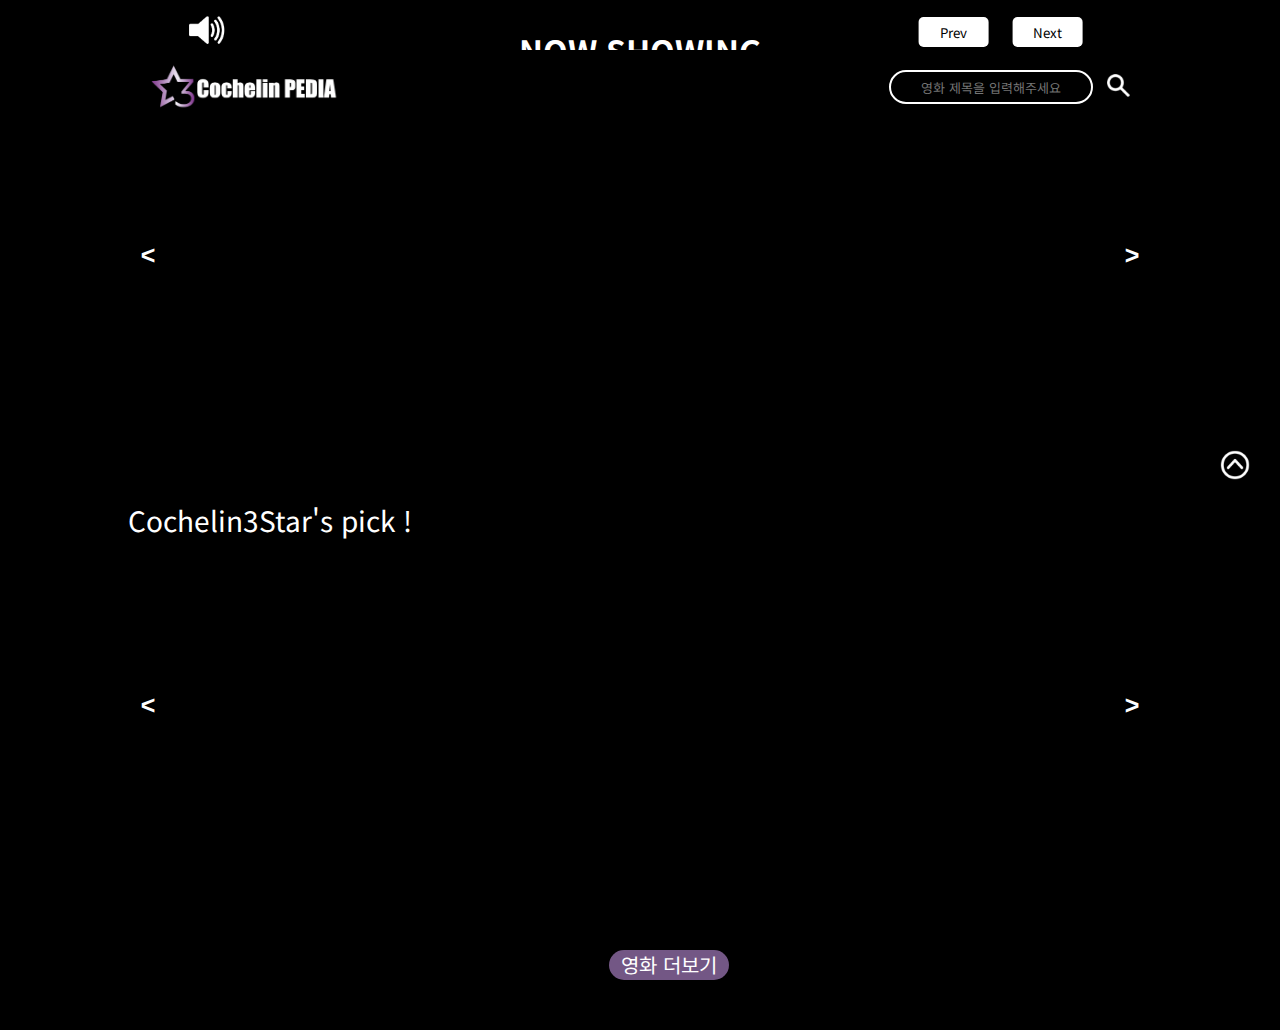
<file: index.html>
<!DOCTYPE html>
<html lang="ko">
  <head>
    <meta charset="UTF-8" />
    <meta http-equiv="X-UA-Compatible" content="IE=edge" />
    <meta name="viewport" content="width=device-width, initial-scale=1.0" />
    <link href="static/style.css" rel="stylesheet" />
    <script src="static/script.js" defer></script>
    <script src="https://www.youtube.com/iframe_api"></script>
    <script src="static/mainMovieList.js" defer></script>
    <link rel="icon" type="image/png" sizes="96x96" href="img/favicon.png" />
    <title>Cochelin PEDIA : 영화소개페이지</title>
  </head>
  <body>
    <div id="header">
      <h1>
        <a href="index.html"><img src="img/logo.png" alt="MIA PEDIA" /></a>
      </h1>
      <form>
        <input
          type="text"
          id="searchInput"
          autocomplete="off"
          placeholder="영화 제목을 입력해주세요"
        />
        <button id="searchBtn">
          <img src="img/search.png" />
        </button>
      </form>
    </div>

    <div id="main">
      <div id="player-wrapper" class="scroll-effect">
        <div id="player"></div>
        <div id="click-blocker"></div>
        <div class="text-overlay">
          <h1>NOW SHOWING</h1>
        </div>
        <div class="button-overlay">
          <button id="previousBtn">Prev</button>
          <button id="nextBtn">Next</button>
        </div>
        <div class="soundBtn-overlay">
          <button id="muteButton">
            <img src="img/play.png" alt="음소거 해제" />
          </button>
        </div>
      </div>
      <div id="popular-title">Popular !</div>
      <div id="popular-movie-container">
        <ul id="popular-movie-list"></ul>
        <a class="switchLeft sliderButton" id="leftBtn"><</a>
        <a class="switchRight sliderButton" id="rightBtn">></a>
      </div>
      <div id="Cochelin-title">Cochelin3Star's pick !</div>
      <div id="Cochelin-movie-container">
        <ul id="Cochelin-movie-list"></ul>
        <a class="switchLeft sliderButton" id="CochelinleftBtn"><</a>
        <a class="switchRight sliderButton" id="CochelinrightBtn">></a>
      </div>
      <div id="movieListBtn">영화 더보기</div>
      <ul id="movieList"></ul>
      <button id="topBtn"><img src="img/top.png" /></button>
    </div>
  </body>
</html>
</file>
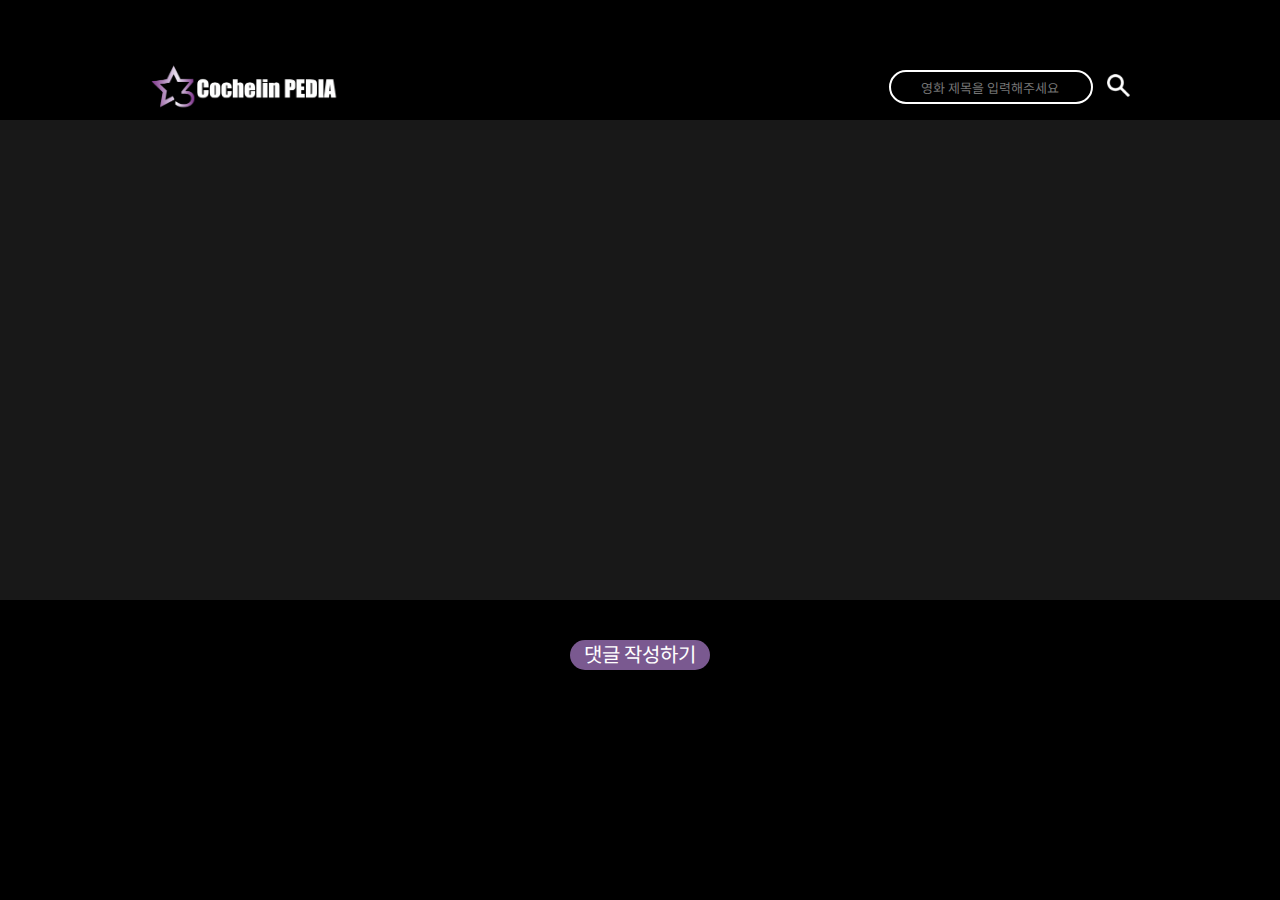
<file: Detail.html>
<!DOCTYPE html>
<html lang="en">
  <head>
    <meta charset="UTF-8" />
    <meta http-equiv="X-UA-Compatible" content="IE=edge" />
    <meta name="viewport" content="width=device-width, initial-scale=1.0" />
    <title>Cochelin PEDIA : 영화소개페이지</title>
  </head>
  <body>
    <script src="static/showDetail.js" defer></script>
    <script src="static/comment.js" defer></script>
    <script src="static/Player.js" defer></script>
    <script src="static/script.js" defer></script>
    <link href="static/Detail.css" rel="stylesheet" />
    <script src="https://www.youtube.com/iframe_api"></script>

    <div id="header">
      <h1>
        <a href="index.html"><img src="img/logo.png" alt="MIA PEDIA" /></a>
      </h1>
      <form>
        <input
          type="text"
          id="searchInput"
          autocomplete="off"
          placeholder="영화 제목을 입력해주세요"
        />
        <button id="searchBtn">
          <img src="img/search.png" />
        </button>
      </form>
    </div>

    <!-- 유튜브 플레이어 -->
    <div id="player-wrapper">
      <div id="player"></div>
      <div id="click-blocker"></div>
      <div class="soundBtn-overlay">
        <button id="muteButton">
          <img src="img/play.png" alt="음소거 해제" />
        </button>
      </div>
    </div>

    <div id="movie-container"></div>
    <div id="comment-form-container"></div>
    <div id="show-comment-form-button">댓글 작성하기</div>
    <form id="comment-form">
      <div>
        <label for="author">작성자:</label>
        <input type="text" id="author" required />
      </div>
      <div>
        <label for="comment">댓글:</label>
        <textarea id="comment" required></textarea>
      </div>
      <div>
        <label for="password">패스워드: </label>
        <input type="password" id="password" required />
      </div>
      <div>
        <div id="comment-form-btn" type="submit">댓글 남기기</div>
      </div>
    </form>
    <div>
      <div id="comment-container" class="comment-container"></div>
      <!-- 비슷한 영화추천(수아) -->
      <h3 id="similar-movie-recommend"></h3>
      <div id="similar-container" class="similar-container"></div>
    </div>
  </body>
</html>
</file>
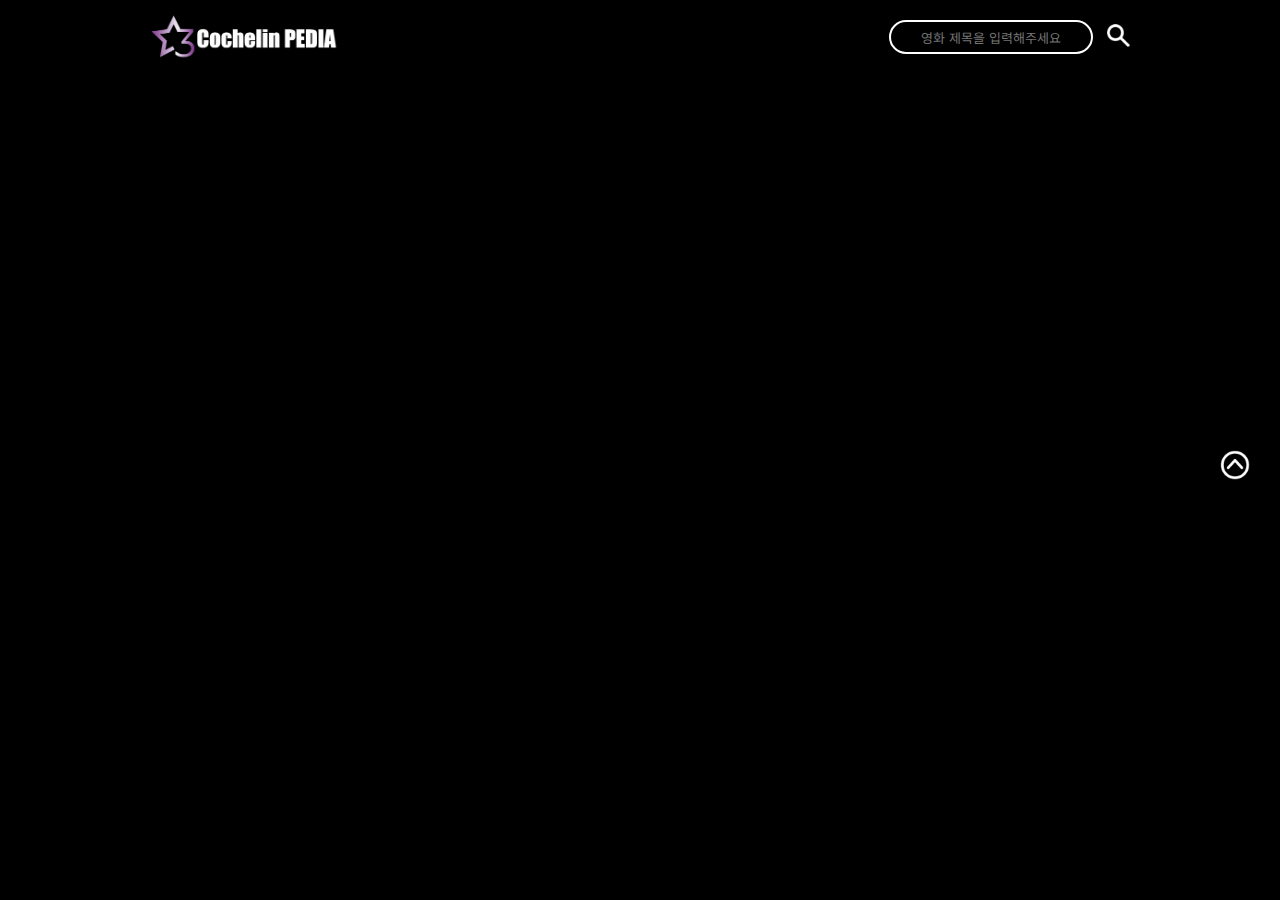
<file: search.html>
<!DOCTYPE html>
<html lang="ko">
  <head>
    <meta charset="UTF-8" />
    <meta http-equiv="X-UA-Compatible" content="IE=edge" />
    <meta name="viewport" content="width=device-width, initial-scale=1.0" />
    <link href="static/search.css" rel="stylesheet" />
    <script src="static/search.js" defer></script>
    <script src="static/script.js" defer></script>
    <title>Cochelin PEDIA : 영화소개페이지</title>
  </head>
  <body>
    <div id="header">
      <h1>
        <a href="index.html"><img src="img/logo.png" alt="MIA PEDIA" /></a>
      </h1>
      <form>
        <input
          type="text"
          id="searchInput"
          autocomplete="off"
          placeholder="영화 제목을 입력해주세요"
        />
        <button id="searchBtn" onclick="viewSearchMovie()">
          <img src="img/search.png" />
        </button>
      </form>
    </div>
    <div id="main">
      <h1 id="searchResult"></h1>
      <ul id="movieList"></ul>
      <button id="topBtn"><img src="img/top.png" /></button>
    </div>
  </body>
</html>
</file>
<file: static/style.css>
@import url("https://fonts.googleapis.com/css2?family=Noto+Sans+KR&display=swap");

* {
  padding: 0;
  margin: 0;

  font-family: "Noto Sans KR", sans-serif;
}

a {
  text-decoration: none;
  color: inherit;
}

ul {
  list-style: none;
}

body {
  background-color: black;
  color: white;
}

#header {
  position: fixed;
  width: 100%;
  z-index: 10;
  height: 60px;
  background-color: black;
  color: white;
  padding-top: 10px;
}

#header h1 {
  margin-top: 0px;
  float: left;
  padding-left: 150px;
  width: 300px;
  margin: 0 auto;
}

#header h1 img {
  width: 190px;
}

#header form {
  padding-right: 150px;
  float: right;
  height: 30px;
  padding-top: 10px;
}

#header form #searchInput {
  width: 140px;
  height: 30px;
  margin-right: 10px;
}

#header form input[type="text"] {
  width: 150px;
  height: 37px;
  border: 2px solid white;
  border-radius: 30px;
  background: none;
  outline: none;
  color: white;
  font-size: 13px;
  padding-left: 30px;
  padding-right: 30px;
}

#header form #searchBtn {
  float: right;
  padding: 4px 0 0 4px;
  background-color: transparent;
  border: none;
  cursor: pointer;
  margin-top: 0;
}

#header form #searchBtn img {
  width: 23px;
}

#popular-title,
#Cochelin-title {
  margin: 50px auto 10px auto;
  font-size: 28px;
}

/* 슬라이드 컨테이너 */
#popular-movie-container,
#Cochelin-movie-container {
  height: 400px;
  width: 100%;
  margin: 0 auto;
  height: 350px;
  overflow: hidden;
  position: relative;
  margin-right: 30px;
}

/* 슬라이드 버튼 */
#popular-movie-container .switchLeft,
#popular-movie-container .switchRight,
#Cochelin-movie-container .switchLeft,
#Cochelin-movie-container .switchRight {
  font-weight: bold;
  height: 100%;
  width: 40px;
  line-height: 310px;
  font-size: 25px;
  text-align: center;
  font-family: sans-serif;
  top: 0;
  z-index: 3;
}

.sliderButton:hover {
  color: rgb(142, 142, 142);
  cursor: pointer;
}

#popular-movie-container .switchLeft,
#Cochelin-movie-container .switchLeft {
  position: absolute;
  left: 0px;
}

#popular-movie-container .switchRight,
#Cochelin-movie-container .switchRight {
  position: absolute;
  right: 0px;
}

/* 슬라이드 리스트 */
#popular-movie-list,
#Cochelin-movie-list {
  position: absolute;
  left: 0;
  top: 0;
}

#popular-movie-list.animated,
#Cochelin-movie-list.animated {
  transition: 0.5s ease-out;
}

/* 슬라이드 아이템 */
#popular-movie-item,
#Cochelin-movie-item {
  width: 200px;
  height: 350px;
  float: left;
}

#popular-movie-item:not(:last-child),
#Cochelin-movie-item:not(:last-child) {
  margin-right: 30px;
}

#popular-movie-item:hover,
#Cochelin-movie-item:hover {
  transform: scale(1.05);
  transition: all 0.3s linear;
  z-index: 5;
}

#popular-movie-item > img,
#Cochelin-movie-item > img {
  height: auto;
  width: 200px;
  margin: 10px;
  transition: 0.5s ease;
  z-index: 2;
}

#popular-movie-rank,
#name {
  position: absolute;
  left: 7%;
  top: 3%;
  color: rgb(240, 240, 240);
  font-size: 25px;
  font-style: italic;
  text-shadow: 2px 2px 2px #000000;
}

#main {
  width: 80%;
  margin: 0 auto;
}

#main > #movieList > li {
  display: inline-block;
  width: 230px;
  list-style: none;
  padding: 0px 0px 0px 0px;
  margin: 30px 10px 20px 10px;
  box-sizing: border-box;
}

#main > #movieList li .wrap {
  cursor: pointer;
  position: relative;
  width: 200px;
  height: 300px;
  display: block;
  overflow: hidden;
  border-radius: 15px;
}

#main > #movieList > li h2 {
  font-size: 15px;
  padding-top: 15px;
}

#main > #movieList > li h3 {
  position: absolute;
  color: rgb(208, 204, 204);
  top: 12px;
  left: 12px;
  font-size: 16px;
  background-color: rgba(0, 0, 0, 0.8);
  width: 22px;
  height: 22px;
  line-height: 25px;
  border-radius: 3px;
  text-align: center;
}

#main > #movieList > li > .wrap span {
  position: absolute;
  top: 0px;
  left: 0px;
  padding: 15px;
  background: black;
  line-height: 17px;
  opacity: 0;
  transition: 0.8s;
  color: white;
  font-size: 13px;
  height: 300px;
}

#main > #movieList > li > .wrap > span:hover {
  opacity: 0.8;
}

#main > #movieList > li > .wrap p {
  display: none;
}

#main > #movieList > li > p {
  font-size: 13px;
}

#main #topBtn {
  cursor: pointer;
  position: fixed;
  top: 50%;
  right: 30px;
  background: none;
  border: none;
}

#main #topBtn img {
  width: 30px;
}

#main #topBtn:hover {
  opacity: 0.6;
}

#player-wrapper {
  position: relative;
}

#click-blocker {
  position: absolute;
  top: 0;
  left: 0;
  width: 100%;
  height: 100%;
  cursor: default;
}

.text-overlay {
  position: absolute;
  top: 50%;
  left: 50%;
  transform: translate(-50%, -50%);
  z-index: 3; /* 필요에 따라 조정 가능 */
  color: white; /* 텍스트 색상 설정 */
}

#movieListBtn {
  width: 120px;
  height: 30px;
  font-size: 20px;
  text-align: center;
  line-height: 30px;
  background-color: rgb(115, 87, 133);
  cursor: pointer;
  margin: 50px 50% 50px 47%;
  border-radius: 15px;
}

#movieListBtn:hover {
  border: 2px solid white;
  background-color: rgb(78, 58, 90);
}

.button-overlay {
  position: absolute;
  bottom: 5%;
  right: 3%;
  transform: translate(-10%, -10%);
  z-index: 3; /* 필요에 따라 조정 가능 */
  color: white; /* 텍스트 색상 설정 */
}

.button-overlay #previousBtn,
#nextBtn {
  width: 70px;
  height: 30px;
  border-radius: 5px;
  border: none;
  color: black;
  background-color: white;
  margin-right: 20px;
  cursor: pointer;
}
#muteButton {
  position: absolute;
  background-color: transparent;
  border: none;
  bottom: 150%;
  left: 1%;
}
#muteButton img {
  width: 40px;
}

.soundBtn-overlay {
  position: absolute;
  bottom: 5%;
  left: 6%;
  transform: translate(-10%, -10%);
  z-index: 3; /* 필요에 따라 조정 가능 */
  color: white; /* 텍스트 색상 설정 */
}
</file>
<file: static/Detail.css>
@import url("https://fonts.googleapis.com/css2?family=Noto+Sans+KR&display=swap");

* {
  padding: 0;
  margin: 0;

  font-family: "Noto Sans KR", sans-serif;
}

body {
  background-color: black;
  color: white;
}

#header {
  position: fixed;
  width: 100%;
  z-index: 10;
  height: 60px;
  background-color: black;
  color: white;
  padding-top: 10px;
}

#header h1 {
  margin-top: 0px;
  float: left;
  padding-left: 150px;
  width: 300px;
  margin: 0 auto;
}

#header h1 img {
  width: 190px;
}

#header form {
  padding-right: 150px;
  float: right;
  height: 30px;
  padding-top: 10px;
}

#header form #searchInput {
  width: 140px;
  height: 30px;
  margin-right: 10px;
}

#header form input[type="text"] {
  width: 150px;
  height: 37px;
  border: 2px solid white;
  border-radius: 30px;
  background: none;
  outline: none;
  color: white;
  font-size: 13px;
  padding-left: 30px;
  padding-right: 30px;
}

#header form #searchBtn {
  float: right;
  padding: 4px 0 0 4px;
  border: none;
  background: transparent;
  cursor: pointer;
  margin-top: 0;
}

#header form #searchBtn img {
  width: 23px;
}

/* 영화 카드 '전체'부분 */
#movie-container {
  background-color: rgba(70, 70, 70, 0.346);
  height: 550px;
  display: flex;
  flex-direction: row;
  align-items: center;
  justify-content: center;
  margin-top: 50px;
}

/* 영화 카드 '이미지'부분 */
.card {
  margin-left: 60px;
  border-radius: 20px;
  overflow: hidden;
}

/* 영화 카드 '텍스트'부분 */
.card-text {
  margin-left: 80px;
  width: 630px;
}

.card-text h1 {
  font-size: 30px;
  margin-bottom: 27px;
}

.card-text h3 {
  font-size: 17px;
  margin-bottom: 20px;
  font-weight: normal;
}

.card-text p {
  font-size: 15px;
  margin-bottom: 10px;
}

/* 댓글 작성하기 버튼 */
#show-comment-form-button {
  display: block;
  margin-bottom: 50px;
  color: #fff;

  width: 140px;
  height: 30px;
  font-size: 20px;
  text-align: center;
  line-height: 28px;
  background-color: rgb(122, 89, 144);
  cursor: pointer;
  margin: 40px auto 40px auto;
  border-radius: 15px;
}

#show-comment-form-button:hover {
  border: 2px solid white;
  background-color: rgb(78, 58, 90);
}

/* 댓즐작성 폼 전체 */
#comment-form input {
  width: 300px;
  margin-bottom: 10px;
  padding: 5px;
}

/* 댓글작성 텍스트 필드 */
#comment-form textarea {
  width: 300px;
  margin-bottom: 10px;
  padding: 5px;
}

/* 작성폼 */
#comment-form {
  display: none;
  display: flex;
  flex-direction: column;
  align-items: center;
  justify-content: center;
  margin-top: 20px;
  margin-left: auto;
  margin-right: auto;
  width: 300px;
}

/* 댓글 남기기 버튼 */
#comment-form-btn {
  color: #fff;
  display: block;
  margin: 20px auto 50px auto;
  width: 140px;
  height: 30px;
  font-size: 20px;
  text-align: center;
  line-height: 28px;
  background-color: rgb(122, 89, 144); /* rgb(36, 36, 36); */
  cursor: pointer;
  border-radius: 15px;
  cursor: pointer;
}

#comment-form-btn:hover {
  border: 2px solid white;
  background-color: rgb(78, 58, 90);
}

/* 코멘트 디스플레이 부분 */
.comment {
  margin-bottom: 10px;
  width: 40%;
  padding: 25px;
  text-align: center;
  border-radius: 10px;
  margin-left: auto;
  margin-right: auto;
  position: relative;
  background-color: rgb(40, 40, 40);
}

/* 삭제버튼 */
.delete-button {
  position: absolute;
  top: 0px;
  right: 20px;
  background-color: rgb(122, 89, 144);
  color: #ffffff;
  border: none;
  border-radius: 10px;
  padding: 5px 10px;
  margin: 15px 0px 0px 0px;
  cursor: pointer;
}

.delete-button:hover {
  border: 2px solid white;
  background-color: rgb(78, 58, 90);
}

/* 작성자 이름 진하게 */
.comment-author {
  margin-top: 10px;
  font-weight: bold;
}

/* 댓글내용 */
.comment-text {
  margin-top: 5px;
  text-align: center;
}

/* 수정버튼 */
.edit-button {
  position: absolute;
  top: 0px;
  right: 45px;
  background-color: rgb(122, 89, 144);
  color: #ffffff;
  border: none;
  border-radius: 10px;
  padding: 5px 10px;
  margin: 15px 25px 20px 0px;
  cursor: pointer;
}

.edit-button:hover {
  border: 2px solid white;
  background-color: rgb(78, 58, 90);
}

#player-wrapper {
  position: relative;
}

/* 플레이어 동작을 막기위한 블로커 */
#click-blocker {
  position: absolute;
  top: 0;
  left: 0;
  width: 100%;
  height: 100%;
  cursor: default;
}
#muteButton {
  position: absolute;
  background-color: transparent;
  border: none;
}

#muteButton img {
  width: 40px;
}

.soundBtn-overlay {
  position: absolute;
  bottom: 5%;
  left: 6%;
  transform: translate(-10%, -10%);
  z-index: 3; /* 필요에 따라 조정 가능 */
  color: white; /* 텍스트 색상 설정 */
}

/* ------비슷한영화추천------ */
#similar-container {
  display: flex;
  margin: 30px 40px 30px 40px;
  overflow: scroll;
}

#similar-movie-recommend {
  font-size: 25px;
  margin: 70px 0px 25px 35px;
}

#similar-container > li {
  list-style: none;
  float: left;
  margin: 0 10px 20px 10px;
  box-sizing: border-box;
}

#similar-container li .wrap {
  cursor: pointer;
  position: relative;
  width: 200px;
  height: 300px;
  display: block;
  overflow: hidden;
  border-radius: 15px;
  box-shadow: 5px 10px 12px 3px rgba(0, 0, 0, 0.4);
}

#similar-container > li h2 {
  font-size: 15px;
  padding-top: 15px;
}

#similar-container > li h3 {
  position: absolute;
  color: rgb(208, 204, 204);
  top: 12px;
  left: 12px;
  font-size: 16px;
  background-color: rgba(0, 0, 0, 0.8);
  width: 22px;
  height: 22px;
  line-height: 25px;
  border-radius: 3px;
  text-align: center;
}

#similar-container > li > .wrap span {
  position: absolute;
  top: 0px;
  left: 0px;
  padding: 15px;
  background: black;
  line-height: 17px;
  opacity: 0;
  transition: 0.8s;
  color: white;
  font-size: 13px;
  height: 300px;
}

#similar-container > li > .wrap > span:hover {
  opacity: 0.8;
}

#similar-container > li > .wrap p {
  display: none;
}

#similar-container > li > p {
  font-size: 13px;
}
</file>
<file: static/search.css>
@import url("https://fonts.googleapis.com/css2?family=Noto+Sans+KR&display=swap");

* {
  padding: 0;
  margin: 0;

  font-family: "Noto Sans KR", sans-serif;
}

body {
  background-color: black;
  color: white;
}

a {
  text-decoration: none;
  color: inherit;
}

ul {
  list-style: none;
}

body {
  background-color: black;
  color: white;
}

#header {
  position: fixed;
  width: 100%;
  z-index: 10;
  height: 60px;
  background-color: black;
  padding-top: 10px;
}

#header h1 {
  margin-top: 0px;
  float: left;
  padding-left: 150px;
  width: 300px;
  margin: 0 auto;
}

#header h1 img {
  width: 190px;
}

#header form {
  padding-right: 150px;
  float: right;
  height: 30px;
  padding-top: 10px;
}

#header form #searchInput {
  width: 140px;
  height: 30px;
  margin-right: 10px;
}

#header form input[type="text"] {
  width: 150px;
  height: 37px;
  border: 2px solid white;
  border-radius: 30px;
  background: none;
  outline: none;
  color: white;
  font-size: 13px;
  padding-left: 30px;
  padding-right: 30px;
}

#header form #searchBtn {
  float: right;
  padding: 4px 0 0 4px;
  background-color: transparent;
  border: none;
  cursor: pointer;
  margin-top: 0;
}

#header form #searchBtn img {
  width: 23px;
}

#main {
  color: white;
  padding-top: 120px;
  width: 80%;
  margin: 0 auto;
}

/* 검색창 영화 리스트 */
#main > #movieList > li {
  list-style: none;
  display: inline-block;
  padding: 30px 30px 0px 30px;
  margin: 0 0px 10px 20px;
  box-sizing: border-box;
}

#main > #movieList li .wrap {
  cursor: pointer;
  position: relative;
  width: 200px;
  height: 300px;
  display: block;
  overflow: hidden;
  border-radius: 15px;
  box-shadow: 5px 10px 12px 3px rgba(0, 0, 0, 0.4);
}

#main > #movieList > li h2 {
  text-align: center;
  font-size: 15px;
  padding-top: 15px;
  width: 200px;
}

#main > #movieList > li > .wrap span {
  position: absolute;
  top: 0px;
  left: 0px;
  padding: 15px;
  background: black;
  line-height: 17px;
  opacity: 0;
  transition: 0.8s;
  color: white;
  font-size: 13px;
  height: 300px;
}

#main > #movieList > li > .wrap > span:hover {
  opacity: 0.8;
}

#main #topBtn {
  cursor: pointer;
  position: fixed;
  top: 50%;
  right: 30px;
  background: none;
  border: none;
}

#main #topBtn img {
  width: 30px;
}

#main #topBtn:hover {
  opacity: 0.6;
}

#player-wrapper {
  position: relative;
}

#movieListBtn {
  width: 70px;
  height: 22px;
  font-size: 20px;
  text-align: center;
  cursor: pointer;
  margin-left: 50%;
  border: 1px solid white;
  border-radius: 15px;
}

#movieListBtn:hover {
  border: 2px solid white;
}
</file>
